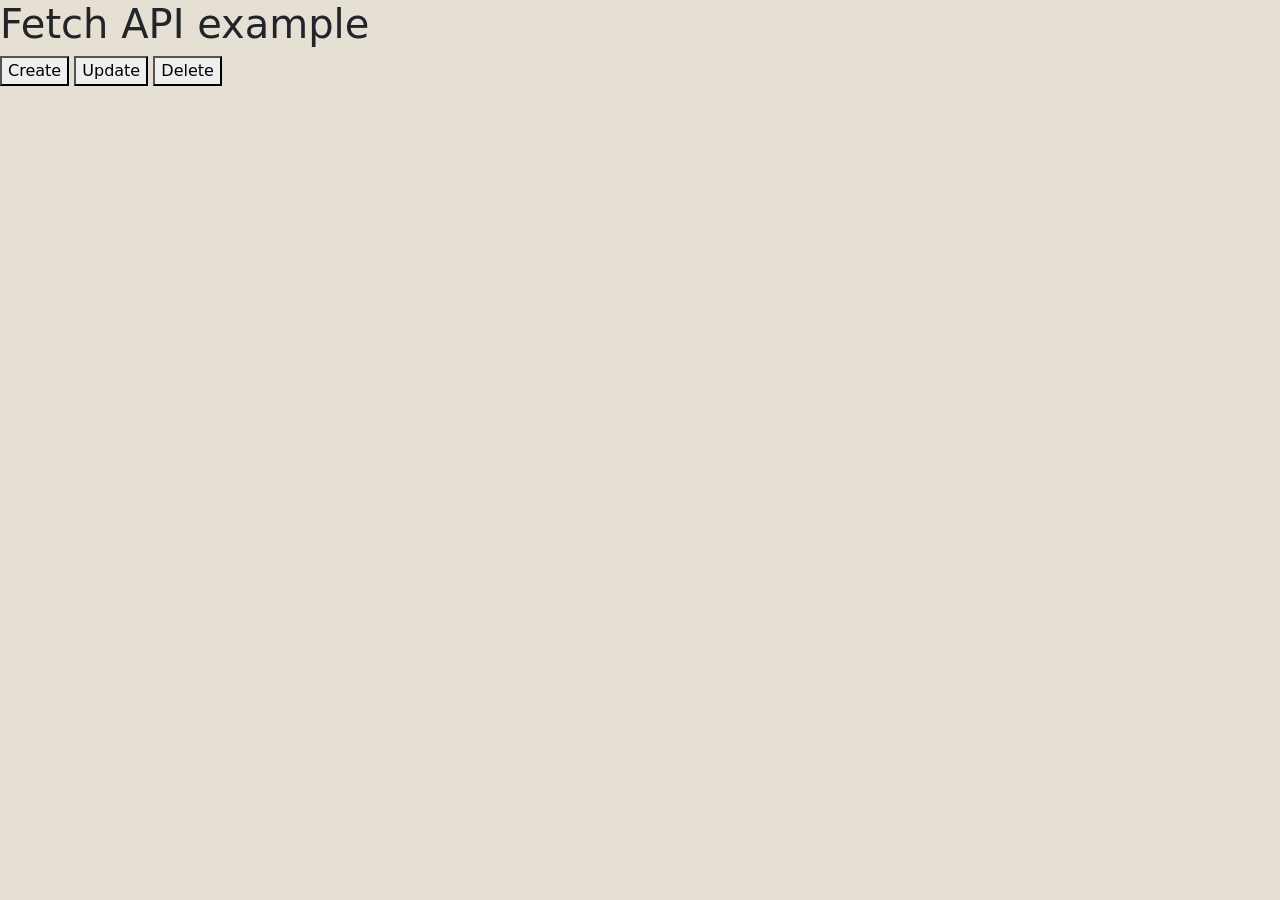
<file: games-api/index.html>
<!DOCTYPE html>
<html>

<head>
    <meta charset='utf-8'>
    <meta http-equiv='X-UA-Compatible' content='IE=edge'>
    <title>Card Game</title>
    <meta name='viewport' content='width=device-width, initial-scale=1'>
    <link rel='stylesheet' type='text/css' media='screen' href='./css/main.css'>
    <link href="https://cdn.jsdelivr.net/npm/bootstrap@5.3.2/dist/css/bootstrap.min.css" rel="stylesheet" integrity="sha384-T3c6CoIi6uLrA9TneNEoa7RxnatzjcDSCmG1MXxSR1GAsXEV/Dwwykc2MPK8M2HN" crossorigin="anonymous">
</head>

<body class="fundo">
    <h1>Fetch API example</h1>
    <button id="btnCreate">Create</button>
    <button id="btnUpdate">Update</button>
    <button id="btnDelete">Delete</button>

    <div class="containerjogos" id="data-container"></div>


    <script type="module" src='./js/main.js'></script>
</body>

</html>
</file>
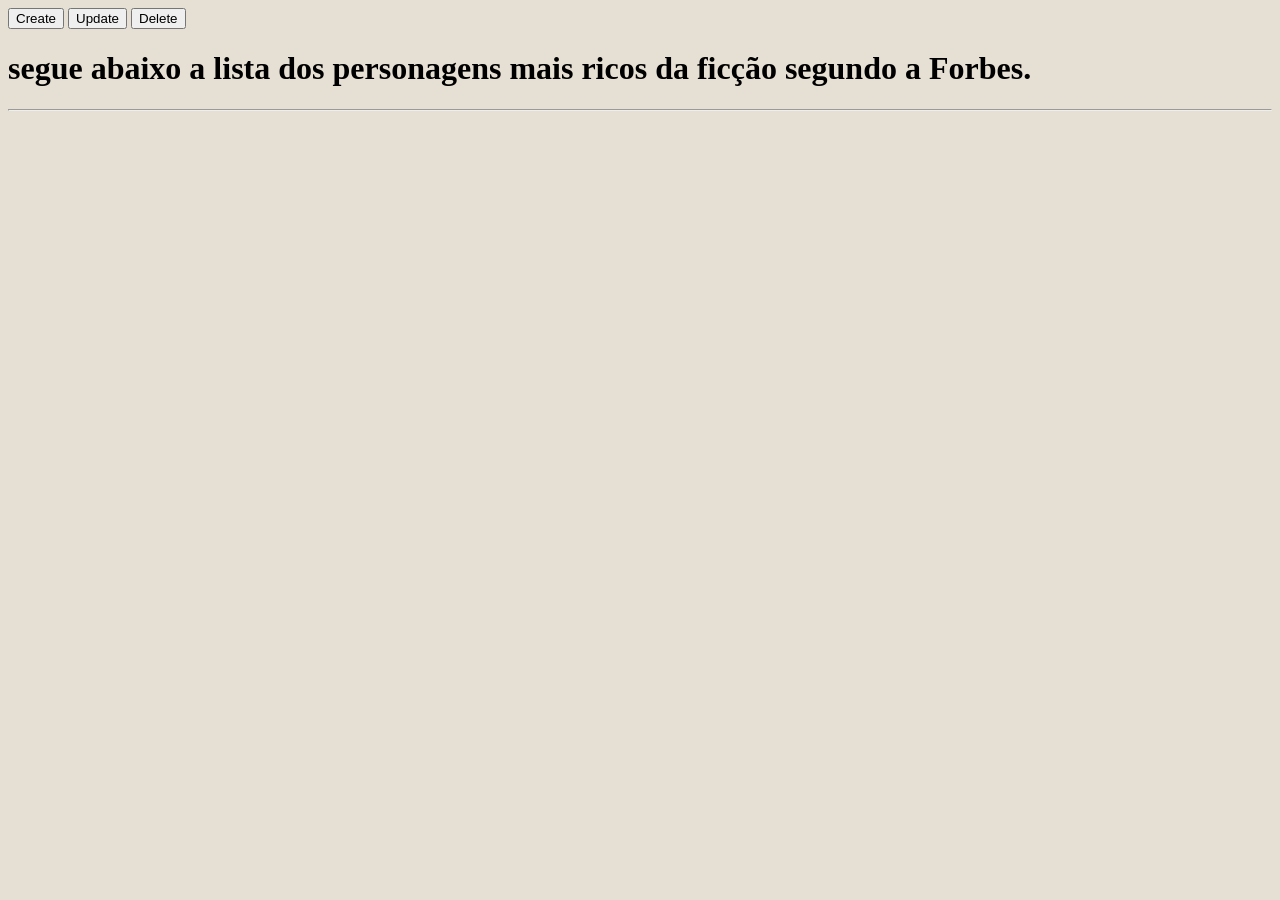
<file: projeto final/index.html>
<!DOCTYPE html>
<html>

<head>
    <meta charset='utf-8'>
    <meta http-equiv='X-UA-Compatible' content='IE=edge'>
    <title>Page Title</title>
    <meta name='viewport' content='width=device-width, initial-scale=1'>
    <link rel='stylesheet' type='text/css' media='screen' href='./css/main.css'>
</head>

<body class="fundo">

    <button id="btnCreate" onclick="btnCreate">Create</button>
    <button id="btnUpdate" onclick="btnUpdate">Update</button>
    <button id="btnDelete" onclick="btnDelete">Delete</button>
    <h1>segue abaixo a lista dos personagens mais ricos da ficção segundo a Forbes.</h1>
    <div class="containerRicos" id="data-container"></div>
    <hr>
    <script type="module" src='./js/main.js'></script>
</body>

</html>
</file>
<file: games-api/css/main.css>
.fundo {
    background-color: rgb(230, 223, 211);
}

.containerjogos {
    display: flex;
    flex-wrap: wrap;
    gap: 1rem;
    align-items: center;
}

.elemento {
    background-color: rgb(255, 255, 255);
    border-radius: 10px;
    width: 256px;
    height: auto;
    margin: 5%;
    padding: 5px;
    flex: 1;
    flex-direction: row;
}

.cardimg {
    display: block;
    margin-left: auto;
    margin-right: auto;
    width: 200px;
    height: 200px;
    object-fit: contain;
    filter: drop-shadow(15px 10px 15px rgba(0, 0, 0, 0.8));
}

.cardtitle {
    color: rgb(0, 0, 0);
    text-align: center;
}

.cardtext {
    color: rgb(61, 1, 1);
    text-align: end;
}
</file>
<file: projeto final/css/main.css>
.fundo {
    background-color: rgb(230, 223, 211);
}

.containerjogos {
    display: flex;
    flex-wrap: wrap;
    gap: 1rem;
    align-items: center;
}

.elemento {
    background-color: rgb(255, 255, 255);
    border-radius: 10px;
    width: 256px;
    height: auto;
    margin: 5%;
    padding: 5px;
    flex: 1;
    flex-direction: row;
}

.cardimg {
    display: block;
    margin-left: auto;
    margin-right: auto;
    width: 200px;
    height: 200px;
    object-fit: contain;
    filter: drop-shadow(15px 10px 15px rgba(0, 0, 0, 0.8));
}

.cardtitle {
    color: rgb(0, 0, 0);
    text-align: center;
}

.cardtext {
    color: rgb(61, 1, 1);
    text-align: end;
}
</file>
